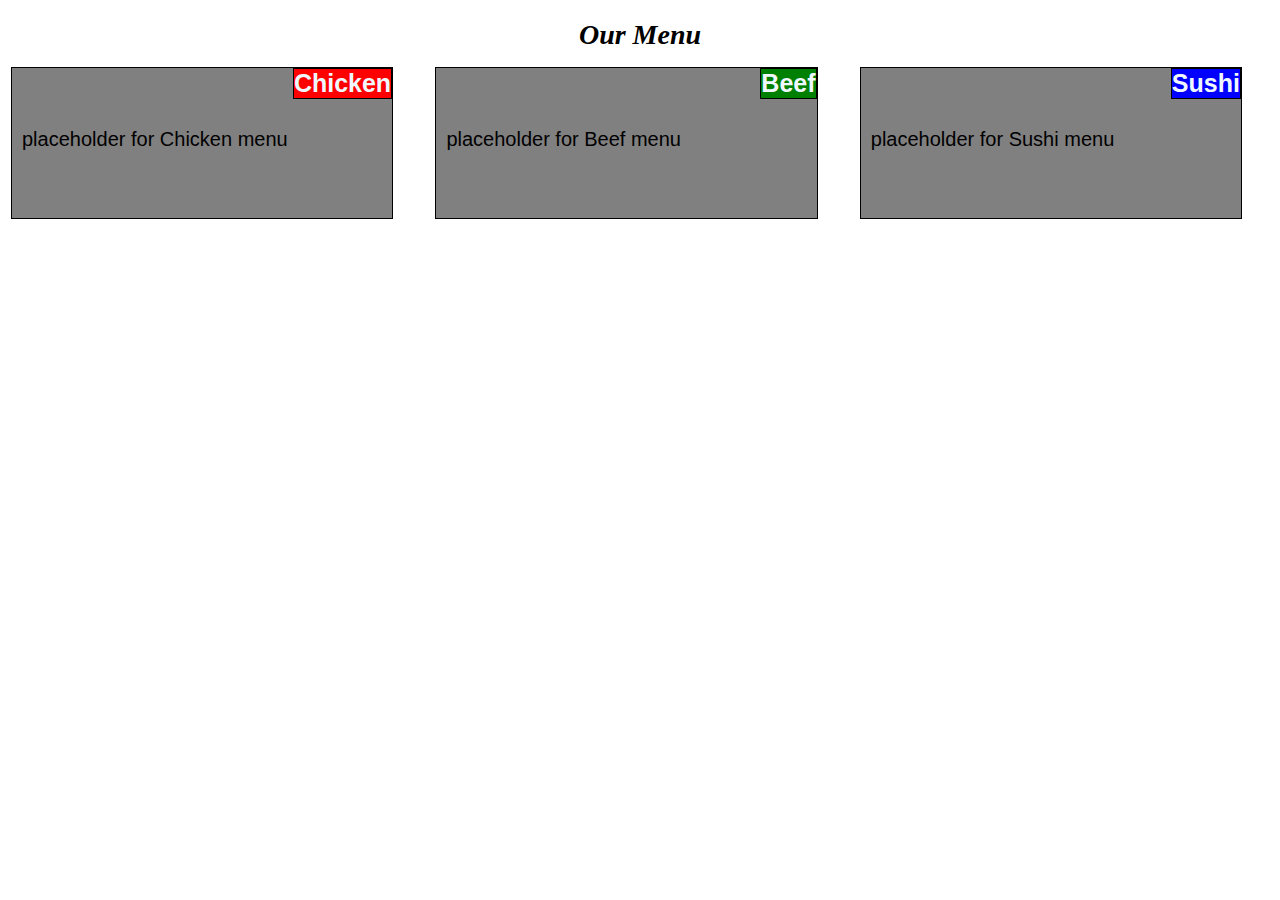
<file: module2-solution/index.html>
<!DOCTYPE HTML>
<html>
    <head>
        <link rel="stylesheet" type="text/css" href="style.css">
        <title>Restaurant</title>
    </head>
    <body>
        <h1>Our Menu</h1>
        <div class="row">
          <div class="col-lg-4 col-md-6 col-sm-12", class="container">
            <div class="content-section">
              <h2 class="Chicken">Chicken</h2>
              <p>placeholder for Chicken menu</p>
            </div>
          </div>
          <div class="col-lg-4 col-md-6 col-sm-12", class="container">
            <div class="content-section">
              <h2 class="Beef">Beef</h2>
              <p>placeholder for Beef menu</p>
            </div>
          </div>
          <div class="col-lg-4 col-md-12 col-sm-12", class="container">
            <div class="content-section">
              <h2 class="Sushi">Sushi</h2>
              <p>placeholder for Sushi menu</p>
            </div>
          </div>
        </div>

    </body>
</html>
</file>
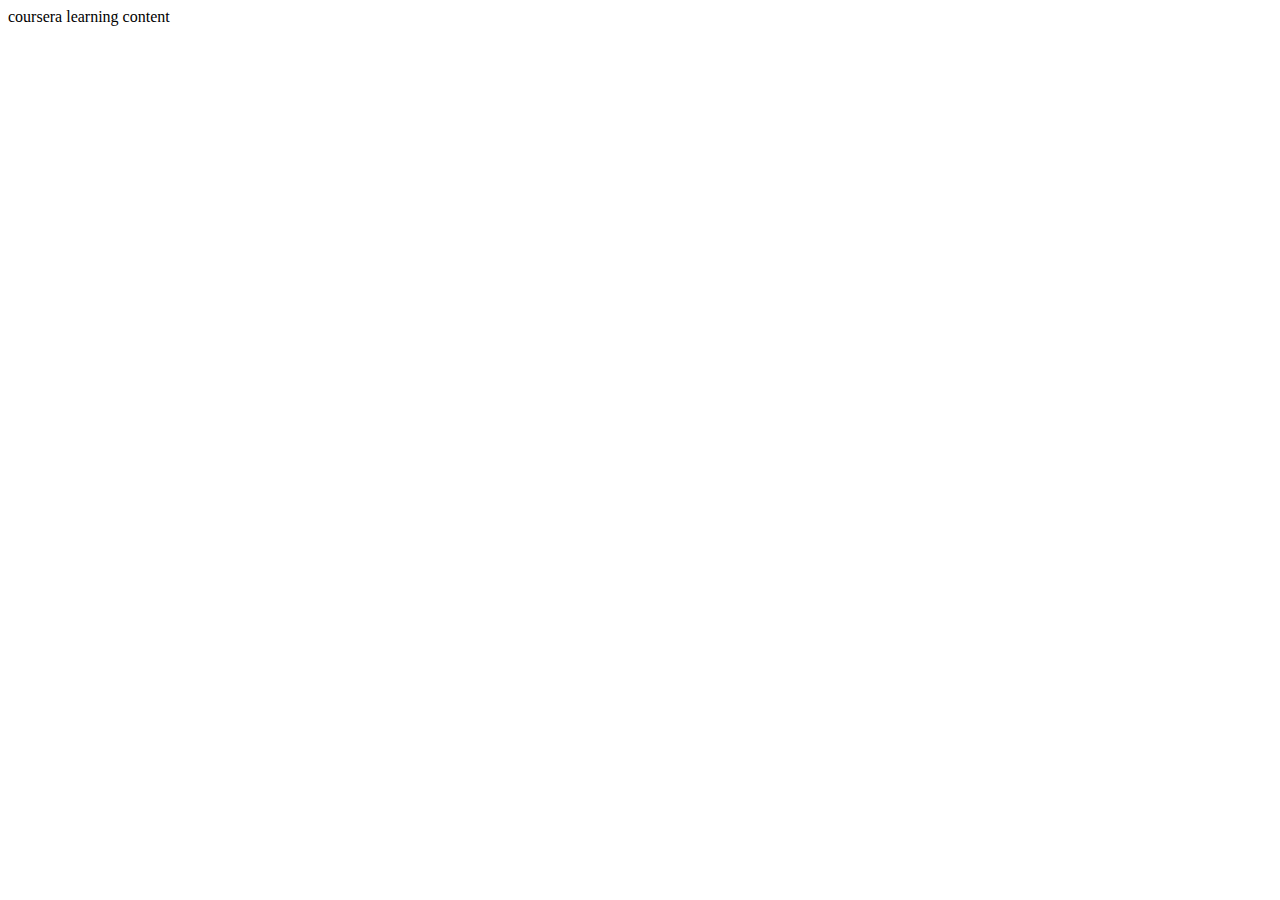
<file: site/doc-struture-before.html>
<!DOCTYPE html>
<html>
    <head>
        <meta charset="utf-8">
        <title>
            coursera is cool!
        </title>
    </head>
    <body>
       coursera learning content
    </body>
</html>
</file>
<file: module2-solution/style.css>
<style>

* {
    box-sizing: border-box;
}
h1 {
    
    margin-bottom: 15px;
    font-size: 175%;
    font-style: italic;
    text-align: center;
}

body {
    margin: 0px;
    padding: 0px;

}



.content-section{
    flex:1;
    border: 1px solid black;
    background-color: grey;
    width: 90%;
    height: 150px;
    margin-right: 10px;
    margin-left: 10px;
    font-family: Helvetica;
    color: black;
    font-size: 125%;
    position: relative;
  
}



h2{
    background-color: blue;
    border: 1px solid black;
    font-size: 125%;
    color:aliceblue;
    position: absolute;
    top:0;
    right:0;
    float: right;
    margin-top: 0px;
    margin-bottom: 10px;
}
.Chicken{
    background-color: red;
}
.Beef{
    background-color: green;
}

p{
    margin-top: 50px;
    padding: 10px;
    
}

.row {
    width: 100%;
}

@media (min-width: 992px){
    .col-lg-1, .col-lg-2, .col-lg-3, .col-lg-4, .col-lg-5, .col-lg-6, .col-lg-7, .col-lg-8,
    .col-lg-9, .col-lg-10, .col-lg-11, .col-lg-12 {
    float: left;
    border: 1px solid white;
  
    }
    .col-lg-1 {
        width: 8.33%;
    }
    .col-lg-2 {
        width: 16.66%;
    }
    .col-lg-3 {
        width: 25%;
    }
    .col-lg-4 {
        width: 33%;
    }
    .col-lg-5 {
        width: 41.66%;
    }
    .col-lg-6 {
        width: 50%;
    }
    .col-lg-7 {
        width: 58.33%;
    }
    .col-lg-8 {
        width: 66.66%;
    }
    .col-lg-9 {
        width: 74.99%;
    }
    .col-lg-10 {
        width: 83.33%;
    }
    .col-lg-11 {
        width: 91.66%;
    }
    .col-lg-12{
        width: 100%;
    }
}


@media (min-width: 768px) and (max-width: 991px){
    .col-md-1, .col-md-2, .col-md-3, .col-md-4, .col-md-5, .col-md-6, .col-md-7, .col-md-8,
    .col-md-9, .col-md-10, .col-md-11, .col-md-12 {
    float: left;
    border: 1px solid white;
    margin-bottom: 10px;
    display:flex;
    flex-wrap: wrap;
   


    }
    .col-md-1 {
        width: 8.33%;
    }
    .col-md-2 {
        width: 16.66%;
    }
    .col-md-3 {
        width: 25%;
    }
    .col-md-4 {
        width: 33%;
    }
    .col-md-5 {
        width: 41.66%;
    }
    .col-md-6 {
        width: 49%;
    }
    .col-md-7 {
        width: 58.33%;
    }
    .col-md-8 {
        width: 66.66%;
    }
    .col-md-9 {
        width: 74.99%;
    }
    .col-md-10 {
        width: 83.32%;
    }
    .col-md-11 {
        width: 91.66%;
    }
    .col-md-12{
        width: 98%;
    }
    
}

@media (max-width: 767px){
    .col-sm-1, .col-sm-2, .col-sm-3, .col-sm-4, .col-sm-5, .col-sm-6, .col-sm-7, .col-sm-8,
    .col-sm-9, .col-sm-10, .col-sm-11, .col-sm-12 {
    float: left;
    border: 1px solid white;
    margin-bottom: 10px;
    }
    .col-sm-1 {
        width: 8.33%;
    }
    .col-sm-2 {
        width: 16.66%;
    }
    .col-sm-3 {
        width: 25%;
    }
    .col-sm-4 {
        width: 33%;
    }
    .col-sm-5 {
        width: 41.66%;
    }
    .col-sm-6 {
        width: 50%;
    }
    .col-sm-7 {
        width: 58.33%;
    }
    .col-sm-8 {
        width: 66.66%;
    }
    .col-sm-9 {
        width: 74.99%;
    }
    .col-sm-10 {
        width: 83.33%;
    }
    .col-sm-11 {
        width: 91.66%;
    }
    .col-sm-12{
        width: 100%;
    }
}
</file>
